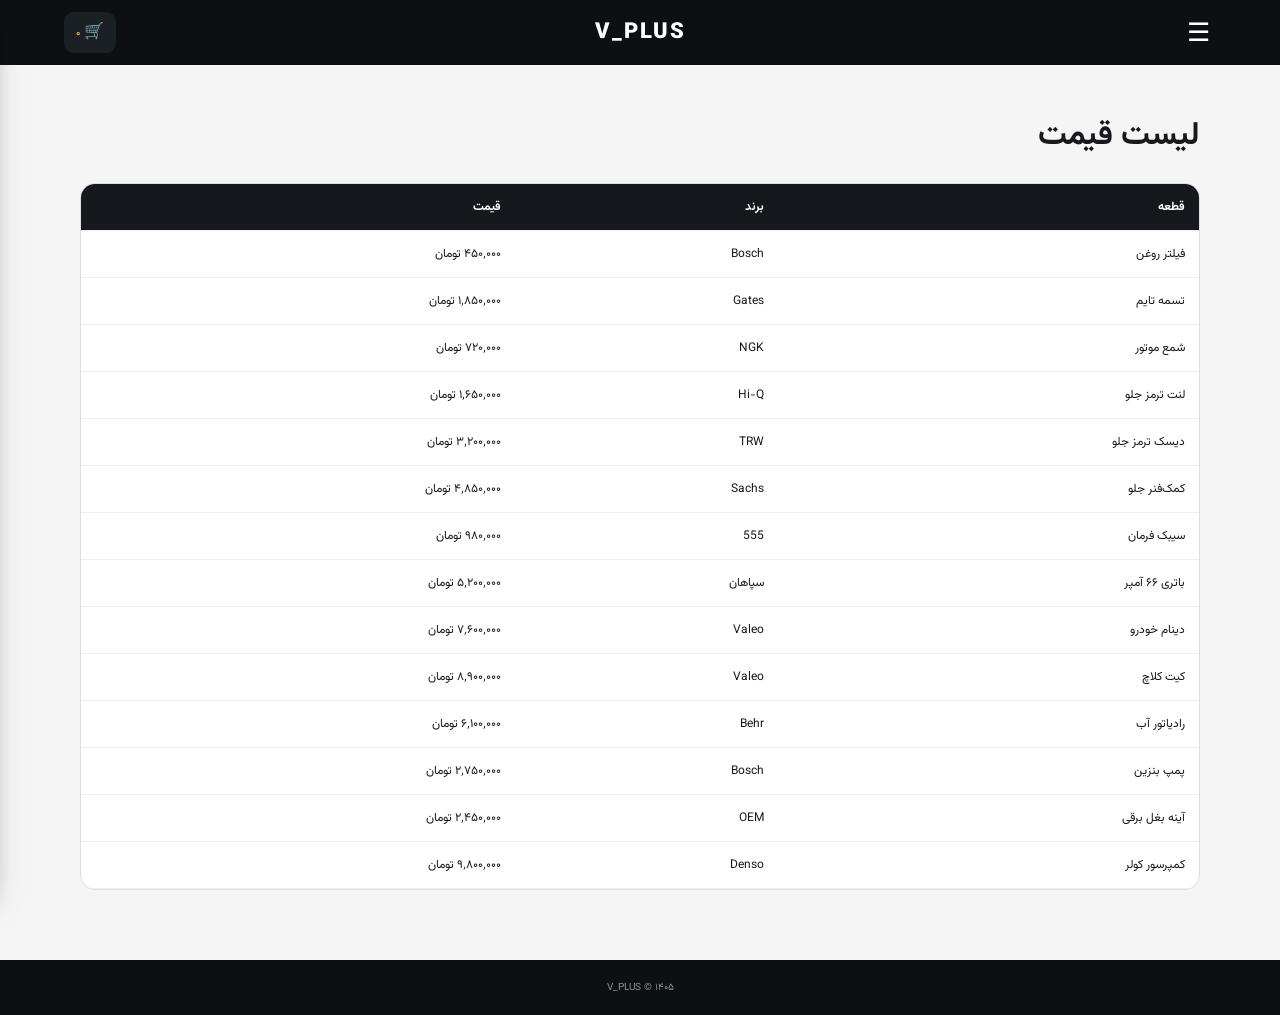
<file: price-list.html>
<!doctype html><html lang="fa" dir="rtl"><head><meta charset="utf-8"><meta name="viewport" content="width=device-width,initial-scale=1"><link rel="stylesheet" href="css/style.css"><title>V_PLUS</title></head><body><header><button aria-label="منو" onclick="menu()">☰</button><a href="index.html">V_PLUS</a><a href="cart.html">🛒 <b id="count">۰</b></a></header><aside id="drawer"><div class="drawer-title"><b>V_PLUS</b><button aria-label="بستن" onclick="closeMenu()">×</button></div><nav><button class="menu-main" onclick="location.href='products.html'">▦ <span>دسته‌بندی</span></button><a href="account.html">♙ <span>حساب کاربری</span></a><a href="orders.html">🧾 <span>سفارش‌ها</span></a><a href="price-list.html">▤ <span>لیست قیمت</span></a><a href="#" onclick="logout();return false;">↪ <span>خروج</span></a></nav></aside><div id="shade" onclick="closeMenu()"></div><main><h1>لیست قیمت</h1><div class="table"><table><thead><tr><th>قطعه</th><th>برند</th><th>قیمت</th></tr></thead><tbody id="prices"></tbody></table></div></main><footer>V_PLUS © ۱۴۰۵</footer><script src="js/config.js"></script><script src="js/products.js"></script><script src="js/app.js"></script></body></html>
</file>
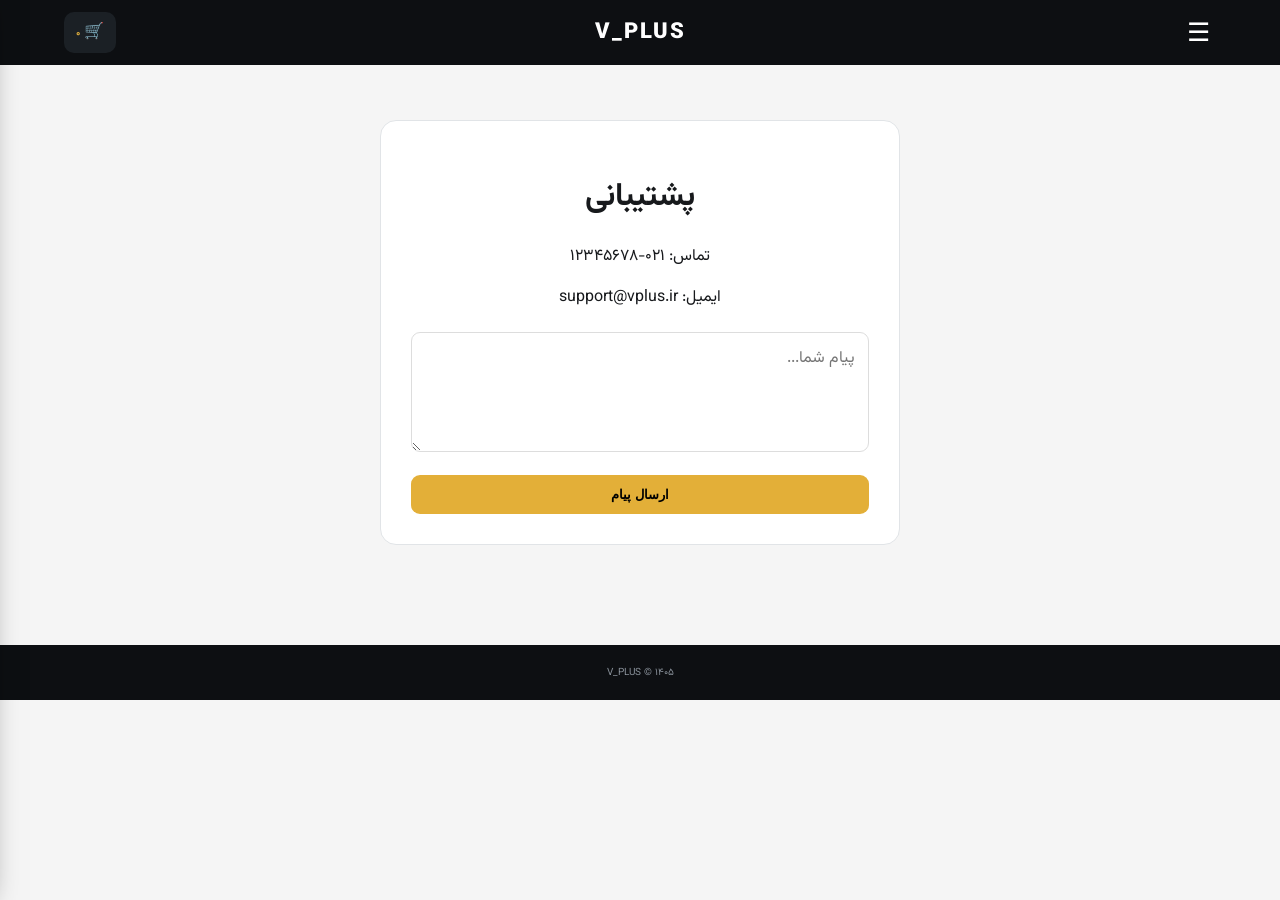
<file: support.html>
<!doctype html><html lang="fa" dir="rtl"><head><meta charset="utf-8"><meta name="viewport" content="width=device-width,initial-scale=1"><link rel="stylesheet" href="css/style.css"><title>V_PLUS</title></head><body><header><button aria-label="منو" onclick="menu()">☰</button><a href="index.html">V_PLUS</a><a href="cart.html">🛒 <b id="count">۰</b></a></header><aside id="drawer"><div class="drawer-title"><b>V_PLUS</b><button aria-label="بستن" onclick="closeMenu()">×</button></div><nav><button class="menu-main" onclick="location.href='products.html'">▦ <span>دسته‌بندی</span></button><a href="account.html">♙ <span>حساب کاربری</span></a><a href="orders.html">🧾 <span>سفارش‌ها</span></a><a href="price-list.html">▤ <span>لیست قیمت</span></a><a href="#" onclick="logout();return false;">↪ <span>خروج</span></a></nav></aside><div id="shade" onclick="closeMenu()"></div><main><div class="card"><h1>پشتیبانی</h1><p>تماس: ۰۲۱-۱۲۳۴۵۶۷۸</p><p>ایمیل: support@vplus.ir</p><textarea placeholder="پیام شما..."></textarea><button class="gold" onclick="sendSupport()">ارسال پیام</button></div></main><footer>V_PLUS © ۱۴۰۵</footer><script src="js/config.js"></script><script src="js/products.js"></script><script src="js/app.js"></script></body></html>
</file>
<file: css/style.css>
@import url("https://fonts.googleapis.com/css2?family=Vazirmatn:wght@400;600;700;800&display=swap");*{box-sizing:border-box}body{margin:0;background:#f5f5f5;color:#17191c;font-family:Vazirmatn,Arial}a{text-decoration:none;color:inherit}header{height:65px;background:#0d0f12;color:white;display:grid;grid-template-columns:1fr auto 1fr;align-items:center;padding:0 5%;position:sticky;top:0;z-index:10}header a:nth-child(2){font-size:22px;font-weight:900;letter-spacing:2px}header button{justify-self:start;background:none;border:0;color:white;font-size:26px;cursor:pointer}header a:last-child{justify-self:end;background:#1b2025;padding:8px 12px;border-radius:10px;font-size:16px}header b{color:#e4b23e;font-size:10px}#drawer{position:fixed;top:0;left:-300px;width:280px;height:100vh;background:#11151a;color:white;z-index:30;padding:22px;transition:.25s;box-shadow:5px 0 30px #0008}#drawer.open{left:0}#drawer div{display:flex;justify-content:space-between;padding-bottom:20px;border-bottom:1px solid #30343a;color:#e5b442}#drawer button{background:none;border:0;color:white;font-size:25px}#drawer a{display:block;padding:18px 5px;border-bottom:1px solid #24292e;font-size:13px}#shade{display:none;position:fixed;inset:0;background:#0008;z-index:20}#shade.show{display:block}.banner{height:360px;position:relative;background:#161b20;display:grid;place-items:center;overflow:hidden;color:white;text-align:center}.banner img{position:absolute;width:100%;height:100%;object-fit:cover;opacity:.7}.banner:after{content:"";position:absolute;inset:0;background:#0006}.banner div{position:relative;z-index:2}.banner small{color:#e5b442;letter-spacing:3px}.banner h1{font-size:38px;margin:10px}.banner p{color:#ddd}main{width:min(1120px,92%);margin:auto;padding:25px 0 70px}.search{height:50px;background:white;border:1px solid #e1e4e7;border-radius:12px;display:flex;overflow:hidden}.search input{flex:1;border:0;outline:0;padding:0 15px;font-size:12px}.search button{width:60px;border:0;background:#e3af38}.chips{display:flex;gap:8px;overflow:auto;padding:13px 0}.chips button{white-space:nowrap;border:1px solid #ddd;background:white;border-radius:20px;padding:8px 16px;font-size:11px}.title{display:flex;justify-content:space-between;align-items:center}.title h1,.title h2{font-size:23px}.title span{font-size:11px;color:#777}#grid{display:grid;grid-template-columns:repeat(4,1fr);gap:16px}.product{background:white;border:1px solid #e2e4e6;border-radius:15px;overflow:hidden}.pic{height:190px;background:#eef0f1;position:relative}.pic img{width:100%;height:100%;object-fit:contain}.fallback{display:grid;place-items:center;height:100%;font-size:60px}.info{padding:13px}.brand{font-size:9px;color:#a87812}.info h3{font-size:12px;line-height:1.8;margin:5px 0}.bottom{display:flex;justify-content:space-between;align-items:center}.price{font-weight:800;font-size:13px}.price small{font-size:9px;color:#777}.add{background:#0d0f12;color:white;border:0;border-radius:8px;width:35px;height:35px}.card{background:white;border:1px solid #e1e4e7;border-radius:16px;padding:30px;max-width:520px;margin:30px auto;text-align:center}.card input,.card textarea{width:100%;padding:13px;margin:6px 0;border:1px solid #ddd;border-radius:9px;font:inherit}.card textarea{height:120px}.gold{background:#e3af38;border:0;border-radius:9px;padding:12px 25px;font-weight:800;cursor:pointer;width:100%;margin-top:8px}.avatar{margin:auto;width:65px;height:65px;border-radius:50%;background:#fff0c9;display:grid;place-items:center;font-size:28px}.table{background:white;border-radius:15px;overflow:auto;border:1px solid #ddd}table{width:100%;border-collapse:collapse;font-size:12px}th,td{padding:14px;border-bottom:1px solid #eee;text-align:right}th{background:#15191d;color:white}.detail{background:white;border-radius:18px;padding:25px;margin-top:20px;display:grid;grid-template-columns:1fr 1fr;gap:30px}.detailpic{height:380px;background:#eef0f1;display:grid;place-items:center}.detailpic img{max-width:100%;max-height:100%;object-fit:contain}.cartrow{display:grid;grid-template-columns:60px 1fr auto auto;gap:15px;align-items:center;background:white;border-bottom:1px solid #eee;padding:15px}.cartrow .mini{font-size:35px}.cartrow small{display:block;color:#777}.total{background:white;padding:20px;text-align:left}footer{background:#0d0f12;color:#89919a;text-align:center;padding:20px;font-size:10px}@media(max-width:800px){#grid{grid-template-columns:repeat(2,1fr)}.detail{grid-template-columns:1fr}.banner h1{font-size:28px}}@media(max-width:480px){.pic{height:145px}.banner{height:300px}.banner h1{font-size:24px}.info h3{font-size:10px}}#drawer nav{margin-top:10px}#drawer nav a,#drawer nav .menu-main{display:flex;align-items:center;gap:12px;width:100%;padding:16px 6px;border:0;border-bottom:1px solid #24292e;background:transparent;color:white;text-align:right;font:inherit;font-size:13px;cursor:pointer}.menu-main{justify-content:flex-start}.all-cats{white-space:nowrap;background:#15191d;color:#e3af38;border-radius:20px;padding:9px 14px;font-size:11px}.category-list{display:grid;grid-template-columns:repeat(3,1fr);gap:12px;margin:10px 0 25px}.category{background:white;border:1px solid #e2e4e6;border-radius:14px;padding:18px;display:flex;align-items:center;gap:12px;box-shadow:0 3px 12px #00000008}.category span:first-child{font-size:25px}.category span:last-child{margin-right:auto;color:#aaa}.category b{font-size:12px}.chips button.active{background:#e3af38;border-color:#e3af38}.qty{display:flex;align-items:center;gap:8px}.qty button{width:30px;height:30px;border:1px solid #ddd;border-radius:7px;background:#fff;cursor:pointer}.remove{border:0;background:#fee;color:#b22;border-radius:7px;padding:7px 10px;cursor:pointer}.gold-link{display:inline-block;background:#e3af38;padding:10px 18px;border-radius:8px;margin-top:10px}.order{background:#fff;border:1px solid #e2e4e6;border-radius:14px;padding:16px;margin:10px 0;display:grid;grid-template-columns:1fr auto auto;gap:15px;align-items:center}.order span{color:#a87812;font-weight:700}.order small{color:#666}#toast{position:fixed;bottom:25px;left:50%;transform:translate(-50%,20px);opacity:0;pointer-events:none;background:#11151a;color:#fff;padding:12px 18px;border-radius:10px;z-index:100;font-size:12px;transition:.2s}#toast.show{opacity:1;transform:translate(-50%,0)}.hidden{display:none!important}@media(max-width:700px){.category-list{grid-template-columns:1fr 1fr}.order{grid-template-columns:1fr auto}.order small{grid-column:1/-1}}
</file>
